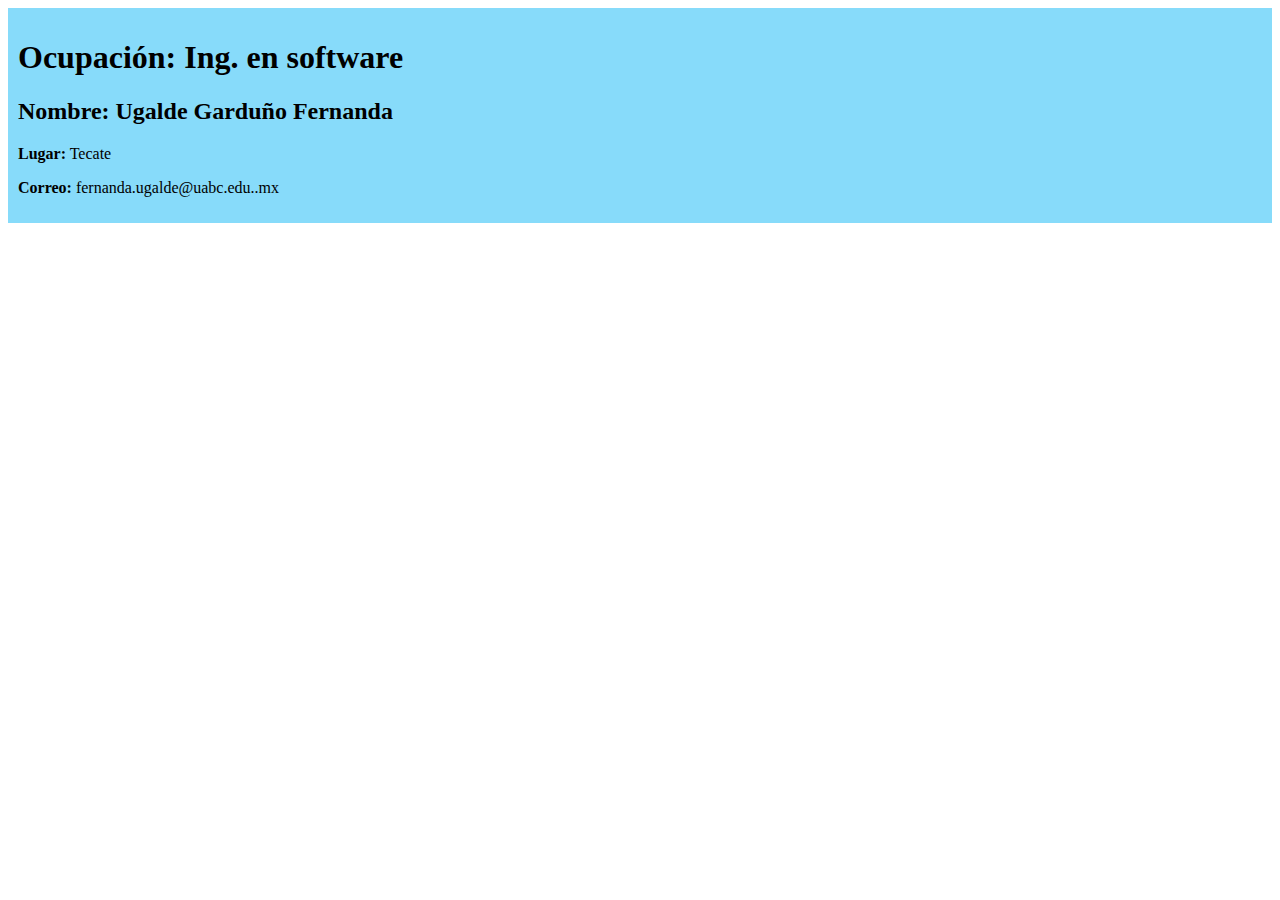
<file: index.html>
<!DOCTYPE html>
<html lang="en">
<head>
    <meta charset="UTF-8">
    <meta name="viewport" content="width=device-width, initial-scale=1.0">
    <title>Document</title>
    <link rel="stylesheet" href="./style/mystyles.css">

</head>
<body>
    <header>
        <h1>Ocupación: Ing. en software</h1>
        <h2>Nombre: Ugalde Garduño Fernanda</h2>
        <p><b>Lugar:</b> Tecate</p>
        <p><b>Correo:</b> fernanda.ugalde@uabc.edu..mx</p>
    </header>
    
</body>
</html>
</file>
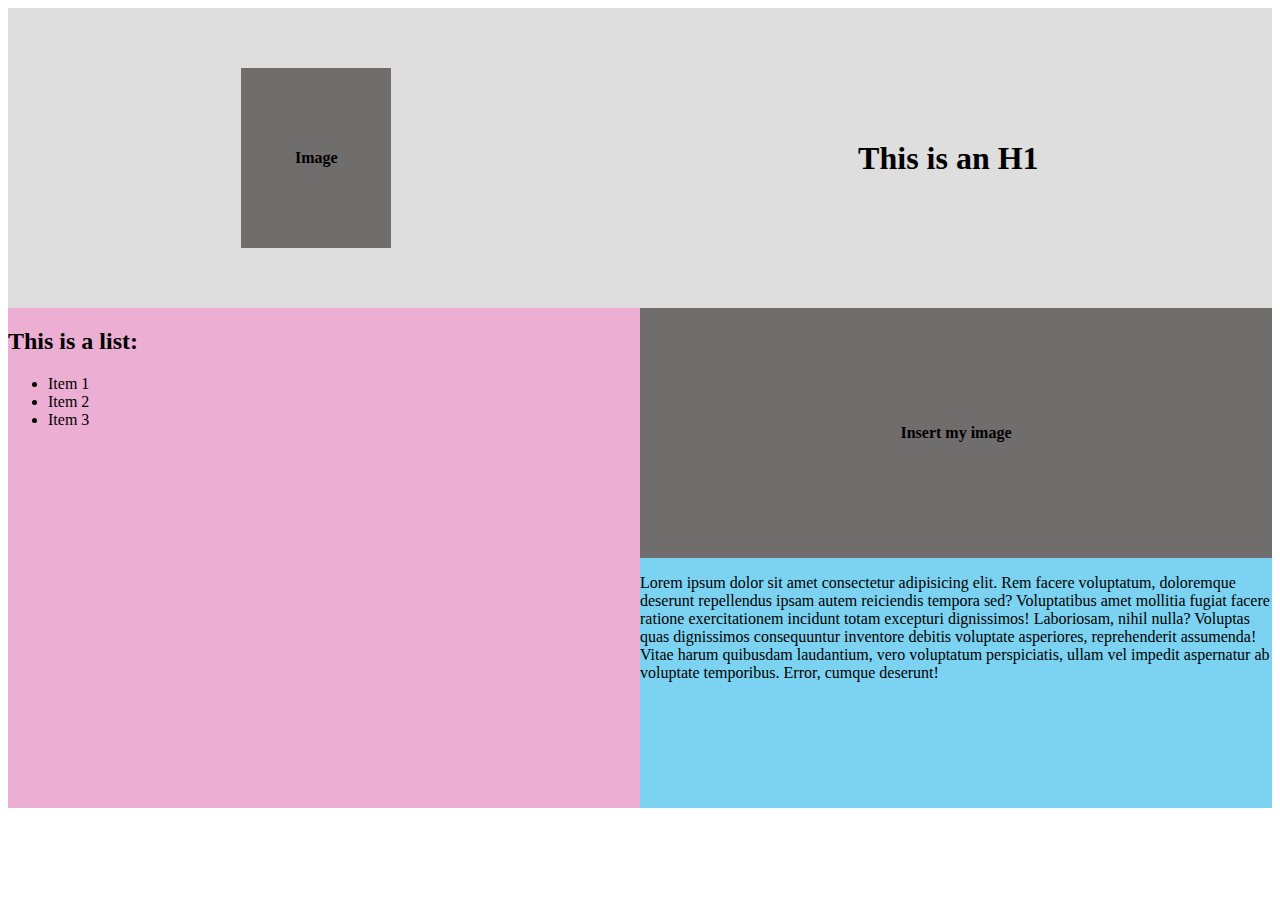
<file: guideExercise.html>
<!DOCTYPE html>
<html lang="en">
<head>
    <meta charset="UTF-8">
    <meta name="viewport" content="width=device-width, initial-scale=1.0">
    <title>Exercise</title>
    <style>
        .flex-firstcontainer{
            display: flex;
            background-color: #dedede;
            height: 300px;
            align-items: center;
            justify-content: space-around;
        }
        .container{
            display: flex;
        }
        .flex-secondcontainer{
            display: inline-block;
            background-color: rgb(236, 175, 211);
            width: 50%;
            height: 500px;
            justify-content: space-around;
        }
        .flex-thirdcontainer{
            display: flex;
            background-color: rgb(112, 109, 109);
            width: 100%;
            height: 50%;
            flex-direction: column;
            justify-content: center;
            align-items: center; 
        }
        .flex-fourthcontainer{
            display: flex;
            background-color: rgb(123, 211, 241);
            width: 100%;
            height: 50%;        
        }
        .flex-item{
            display: flex;
            background-color: rgb(112, 109, 109);
            padding: 50px;
            width: 50px;
            height: 80px;   
            justify-content: center;
            align-items: center;        
        }
        .container2{
            width: 50%;
        }
        
    </style>
</head>
<body>
    <div class="flex-firstcontainer">
        <div class="flex-item"><b>Image</b></div>
        <h1>This is an H1</h1>
    </div>
    <div class="container">
        <div class="flex-secondcontainer">
            <h2>This is a list:</h2>
            <ul>
                <li>Item 1</li>
                <li>Item 2</li>
                <li>Item 3</li>
            </ul>
        </div>
        <div class="container2">
            <div class="flex-thirdcontainer">
                <p><b>Insert my image</b></p>
            </div>
            <div class="flex-fourthcontainer">
                <p>Lorem ipsum dolor sit amet consectetur adipisicing elit. Rem facere voluptatum, doloremque deserunt repellendus ipsam autem reiciendis tempora sed? Voluptatibus amet mollitia fugiat facere ratione exercitationem incidunt totam excepturi dignissimos!
                Laboriosam, nihil nulla? Voluptas quas dignissimos consequuntur inventore debitis voluptate asperiores, reprehenderit assumenda! Vitae harum quibusdam laudantium, vero voluptatum perspiciatis, ullam vel impedit aspernatur ab voluptate temporibus. Error, cumque deserunt!</p>
            </div>
        </div>
    </div>
    
    
</body>
</html>
</file>
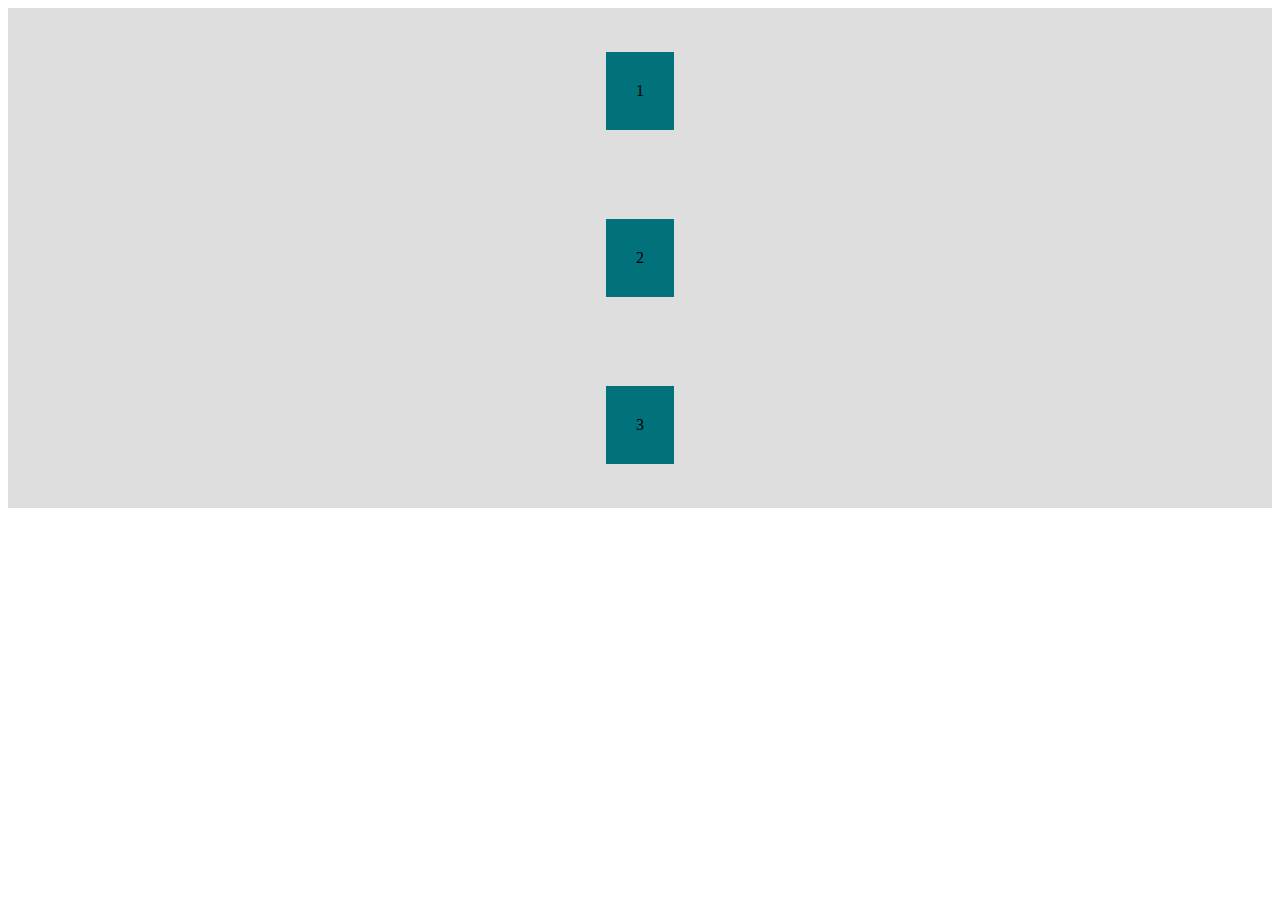
<file: prectice.html>
<!DOCTYPE html>
<html lang="en">
<head>
    <meta charset="UTF-8">
    <meta name="viewport" content="width=device-width, initial-scale=1.0">
    <title>Prectice</title>
    <style>
        .flex-container{
            display: flex;
            flex-direction: column;
            justify-content: space-around;
            background-color: #dedede;
            align-items: center;
            height: 500px;
        }
        .flex-item{
            background-color: rgb(1, 113, 123);
            padding: 30px;
            margin: 10px;
            text-align: center;
        }
    </style>
</head>
<body>
    <div class="flex-container">
    <div class="flex-item">1</div>
    <div class="flex-item">2</div>
    <div class="flex-item">3</div>
    </div>
</body>
</html>
</file>
<file: style/mystyles.css>
header{
    background-color: rgb(135, 219, 250);
    padding: 10px;
}
</file>
